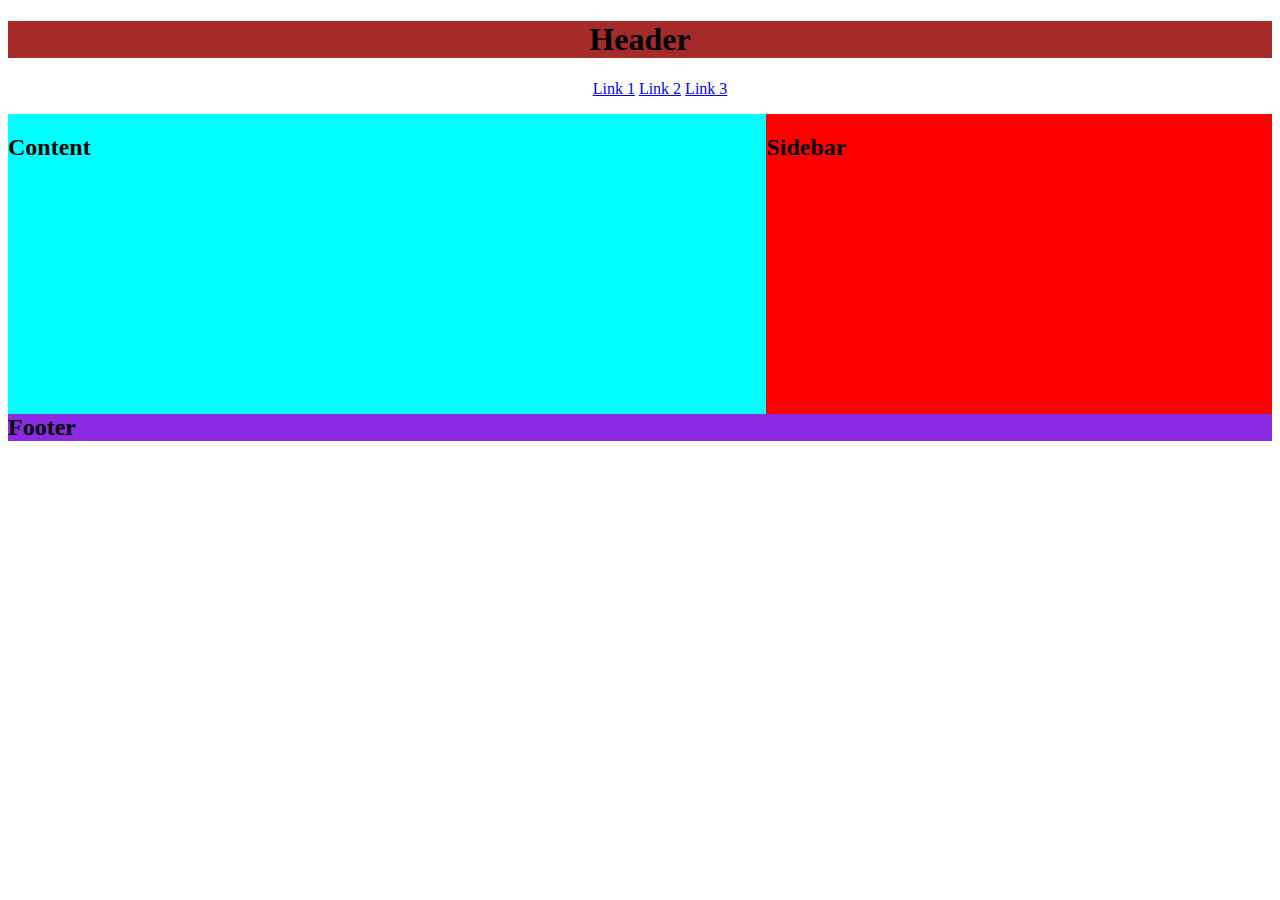
<file: CSS Structure Manipulation/index.html>
<!DOCTYPE html>
<html lang="en">
<head>
    <meta charset="UTF-8">
    <meta name="viewport" content="width=device-width, initial-scale=1.0">
    <title>Float</title>
    <style>
        #content, #sidebar {
            height: 300px;
        }

        ol {
            text-align: center;
        }

        li {
            display: inline;
        }

        #content {
            width: 60%;
            float: left;
        }

        #sidebar {
            width: 40%;
            float: right;
        }
    </style>
</head>
<body>
    <header style="text-align: center; background: brown;">
        <h1>
            Header
        </h1>
    </header>

    <nav>
        <ol>
            <li>
                <a href="#">Link 1</a>
            </li>

            <li>
                <a href="#">Link 2</a>
            </li>

            <li>
                <a href="#">Link 3</a>
            </li>
        </ol>
    </nav>

    <main>
        <section id="content" style="background-color: aqua;">
            <h2>
                Content
            </h2>
        </section>

        <aside id="sidebar" style="background-color: red;">
            <h2>
                Sidebar
            </h2>
        </aside>
    </main>

    <footer style="background-color: blueviolet;">
        <h2>
            Footer
        </h2>
    </footer>
</body>
</html>
</file>
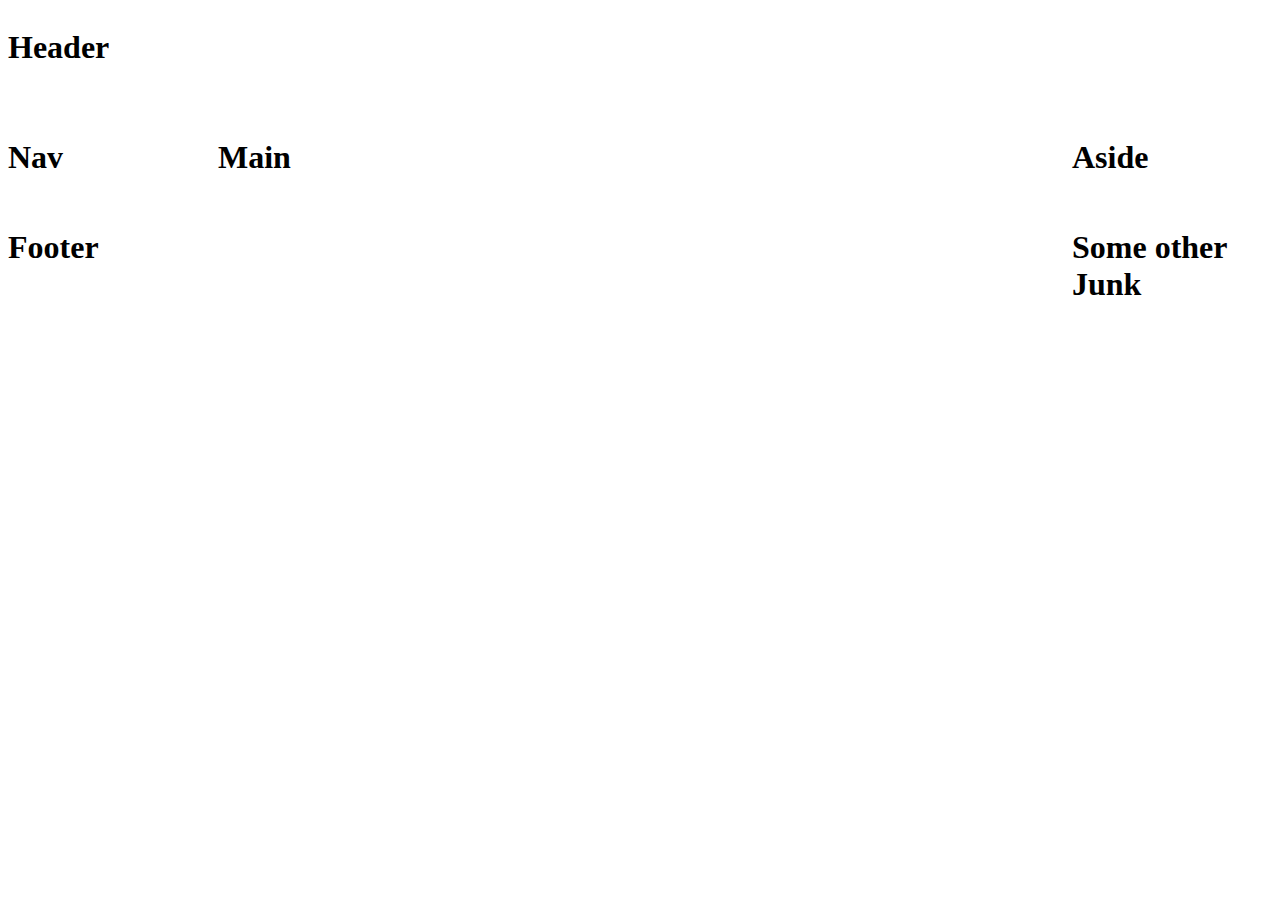
<file: Gridbox/index.html>
<!DOCTYPE html>
<html lang="en">
<head>
    <meta charset="UTF-8">
    <meta name="viewport" content="width=device-width, initial-scale=1.0">
    <title>Gridbox</title>
    <style>
        body {
            display: grid;
            grid-template-columns: 200px 1fr 200px;
            grid-template-rows: 100px 1fr 80px;
            gap: 10px;
        }
    </style>
</head>
<body>
    <header style="grid-column: 1 / 4;">
        <h1>Header</h1>
    </header>

    <nav>
        <h1>Nav</h1>
    </nav>

    <main>
        <h1>Main</h1>
    </main>

    <aside>
        <h1>Aside</h1>
    </aside>

    <footer>
        <h1>Footer</h1>
    </footer>

    <div style="grid-column: 3 / 4;">
        <h1>Some other Junk</h1>
    </div>
</body>
</html>
</file>
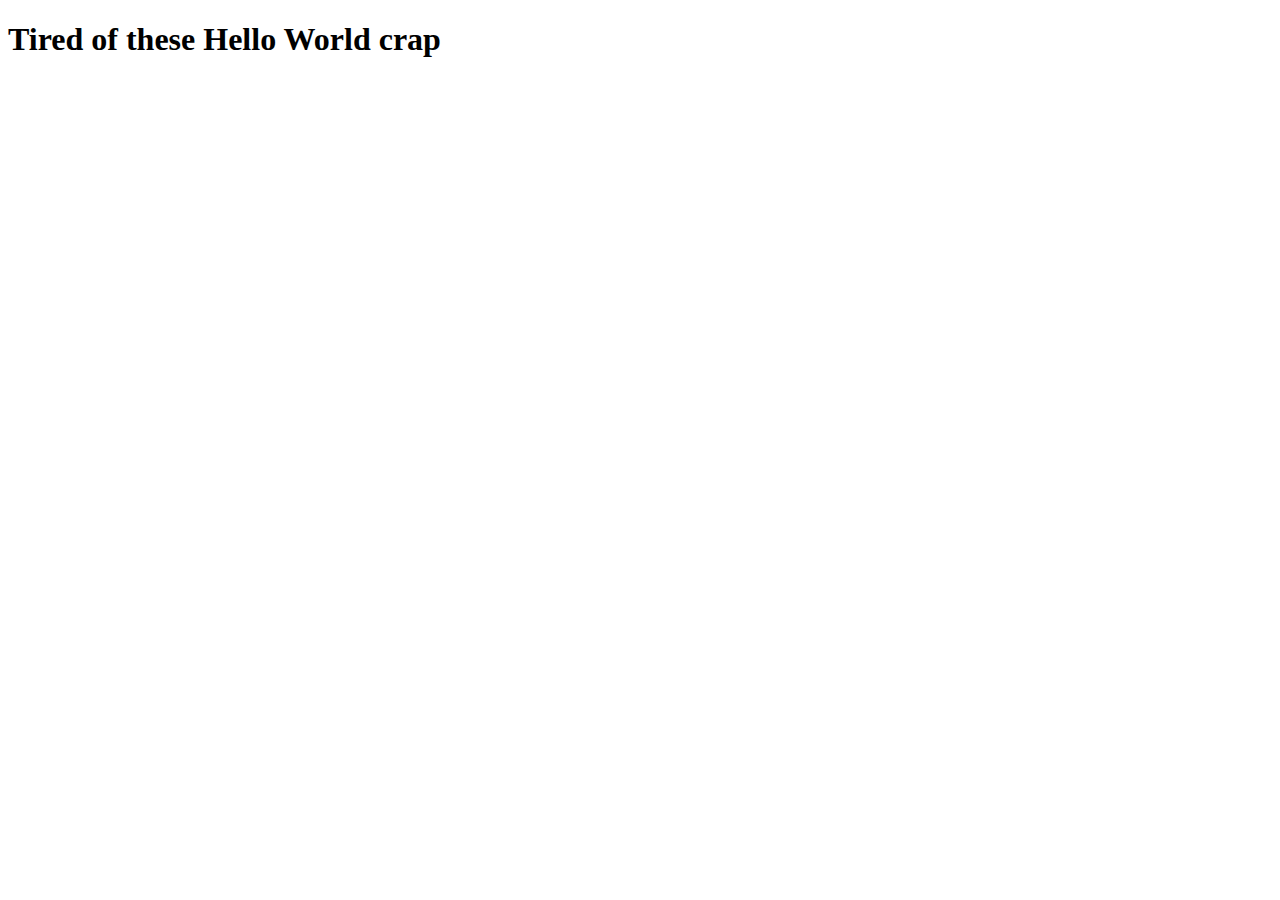
<file: JavaScriptPart2/index.html>
<!DOCTYPE html>
<html lang="en">
<head>
    <meta charset="UTF-8">
    <meta name="viewport" content="width=device-width, initial-scale=1.0">
    <title>JavaScript Part 2</title>
</head>
<body>
    <!-- body HTML start here -->
    <h1>Hello World</h1>
    <!-- body HTML ends here -->

    <!-- JS Starts here -->
    <!-- External JavaScript (URI src reference) -->
    <script src="external.js"></script>

    <!-- Embedded JavaScript (coded in HTML document) -->
    <script>
        console.log("embedded script");

        // the function is located in external.js
        runHelloWorld();

        updateHelloWorldText();
    </script>
</body>
</html>
</file>
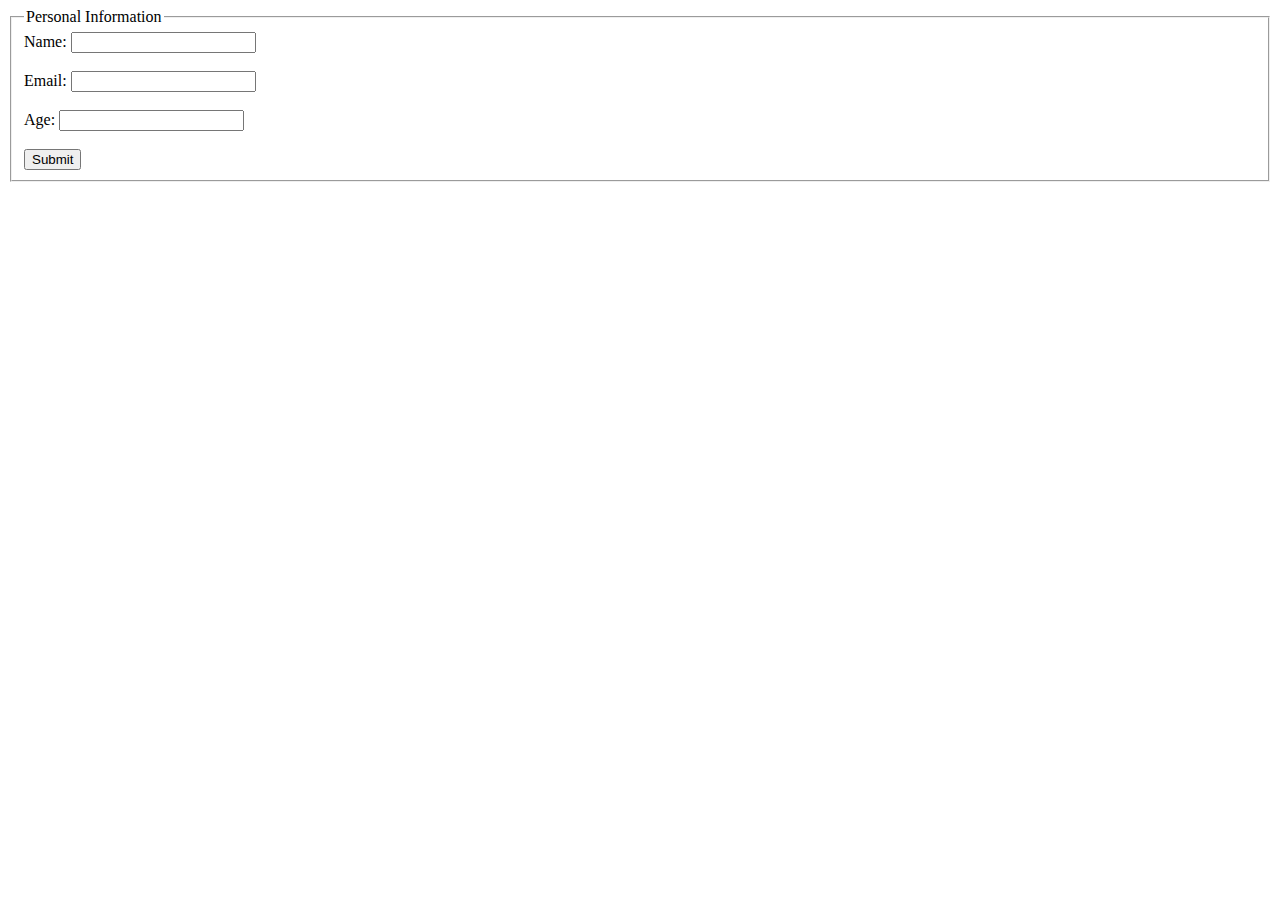
<file: JavaScriptPart3/index.html>
<!DOCTYPE html>
<html lang="en">
<head>
    <meta charset="UTF-8">
    <meta name="viewport" content="width=device-width, initial-scale=1.0">
    <title>Form Validation</title>
</head>
<body>
    <form action="#" id="userForm" method="get">
        <fieldset>
            <legend>Personal Information</legend>
            <label for="name">Name:</label>
            <input type="text" id="name" name="name" required><br><br>

            <label for="email">Email:</label>
            <input type="email" id="email" name="email" required><br><br>

            <label for="age">Age:</label>
            <input type="number" id="age" name="age" required min="1"><br><br>

            <input type="submit" value="Submit">
        </fieldset>
    </form>

    <script>
        // This VALID form is the final determinant on whether or not we SEND the form
        let validForm = false;
        const nameInput = document.getElementById("name");
        const emailInput = document.getElementById("email");
        const ageInput = document.getElementById("age");

        // This function checks if a name is at least 2 characters or more
        function isValidName(name) {
            return name.length >= 2;
        }

        function isValidDomain(name) {
            return name.length >= 2;
        }

        // The next question is,... 
        // WHEN do we check for valid inputs?
        // First thing to do is STOP the form from submitting
        document.getElementById("userForm").addEventListener("submit", function(event) {
            event.preventDefault();

            // At this point, we can VALIDATE user input
            // Let's split the name input by spaces
            let nameSplit = nameInput.value.split(" ");
            
            if(nameSplit.length == 2) {
                // we validate first and last
                if(isValidName(nameSplit[0]) && isValidName(nameSplit[1])) {
                    validForm = true;
                } else {
                    validForm = false;
                    alert("Invalid First, and LastName");
                    nameInput.focus();
                }
            }
            else if(nameSplit.length == 3) {
                // we validate first, middle and last
                if(isValidName(nameSplit[0]) && isValidName(nameSplit[1]) && isValidName(nameSplit[2])) {
                    validForm = true;
                } else {
                    validForm = false;
                    alert("Invalid First, Middle, and LastName");
                    nameInput.focus();
                }
            } else {
                alert("Invalid Name - First name and last name required (middle name optional)");
                nameInput.focus();
            }

            let emailNameSplit = emailInput.value.split("@");
            let domainNameSplit = emailNameSplit[1].split(".");

            if(isValidDomain(domainNameSplit[1]))
                validForm = true;
            else {
                alert("Invalid Email");
                emailInput.focus();
            }

            // console.log(validForm);
            // console.log(emailInput.value);
            // console.log(ageInput.value);
        });
    </script>
</body>
</html>
</file>
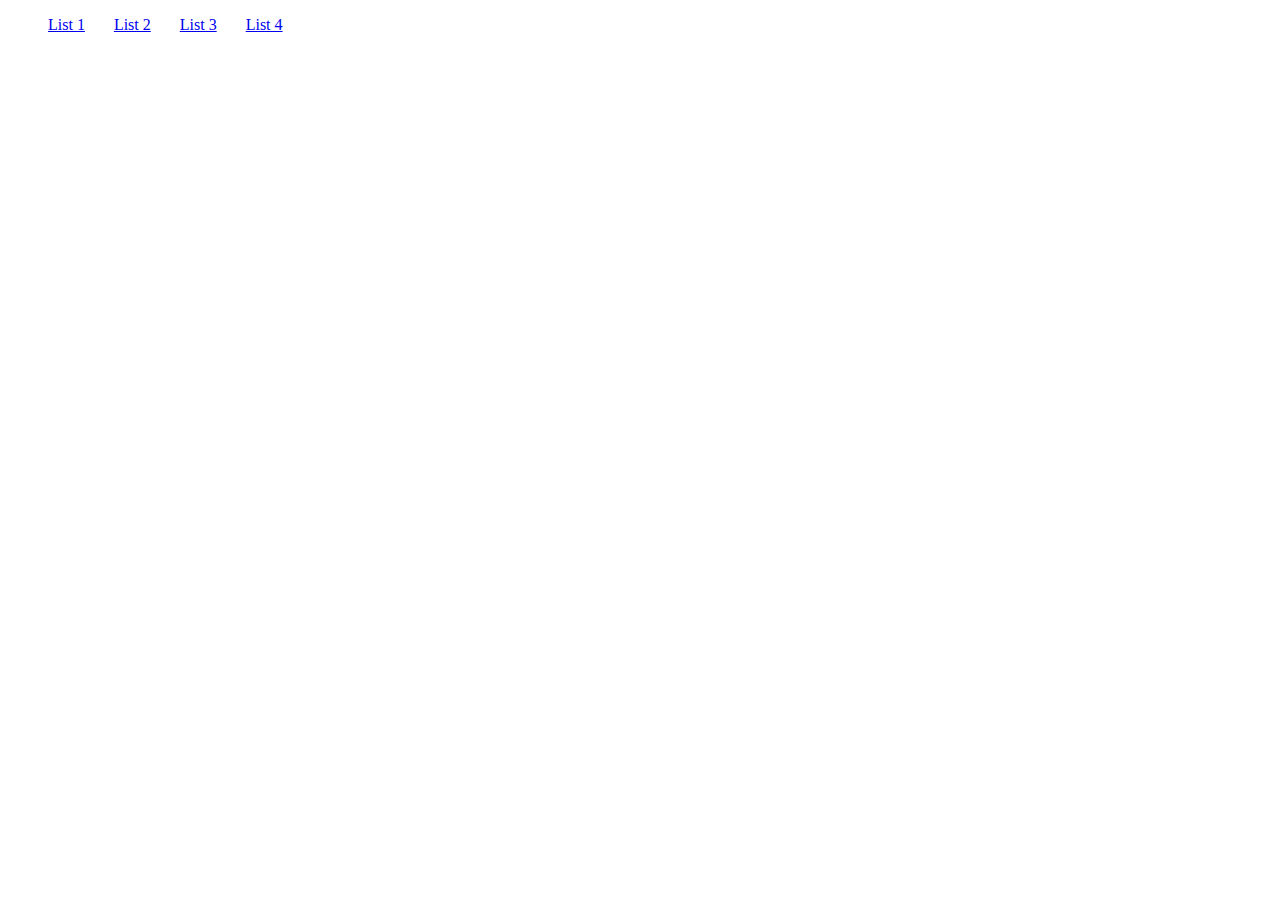
<file: list-style-inline.html>
<!DOCTYPE html>
<html lang="en">
<head>
    <meta charset="UTF-8">
    <meta name="viewport" content="width=device-width, initial-scale=1.0">
    <title>Display Property</title>
    <style>
        /* Force LI to become inline instead of its default block */
        /* ol {
            margin: 40%;
            border: 1px solid black;
            margin-left: 0;
        } */

        li {
            display: inline;
            margin-right: 25px;
        }

        #content {
            width: 60%;
        }

        #sidebar {
            width: 40%;
        }
    </style>
</head>
<body>
    <ol>
        <li>
            <a href="#">List 1</a>
        </li>
        <li>
            <a href="#">List 2</a>
        </li>
        <li>
            <a href="#">List 3</a>
        </li>
        <li>
            <a href="#">List 4</a>
        </li>
    </ol>
</body>
</html>
</file>
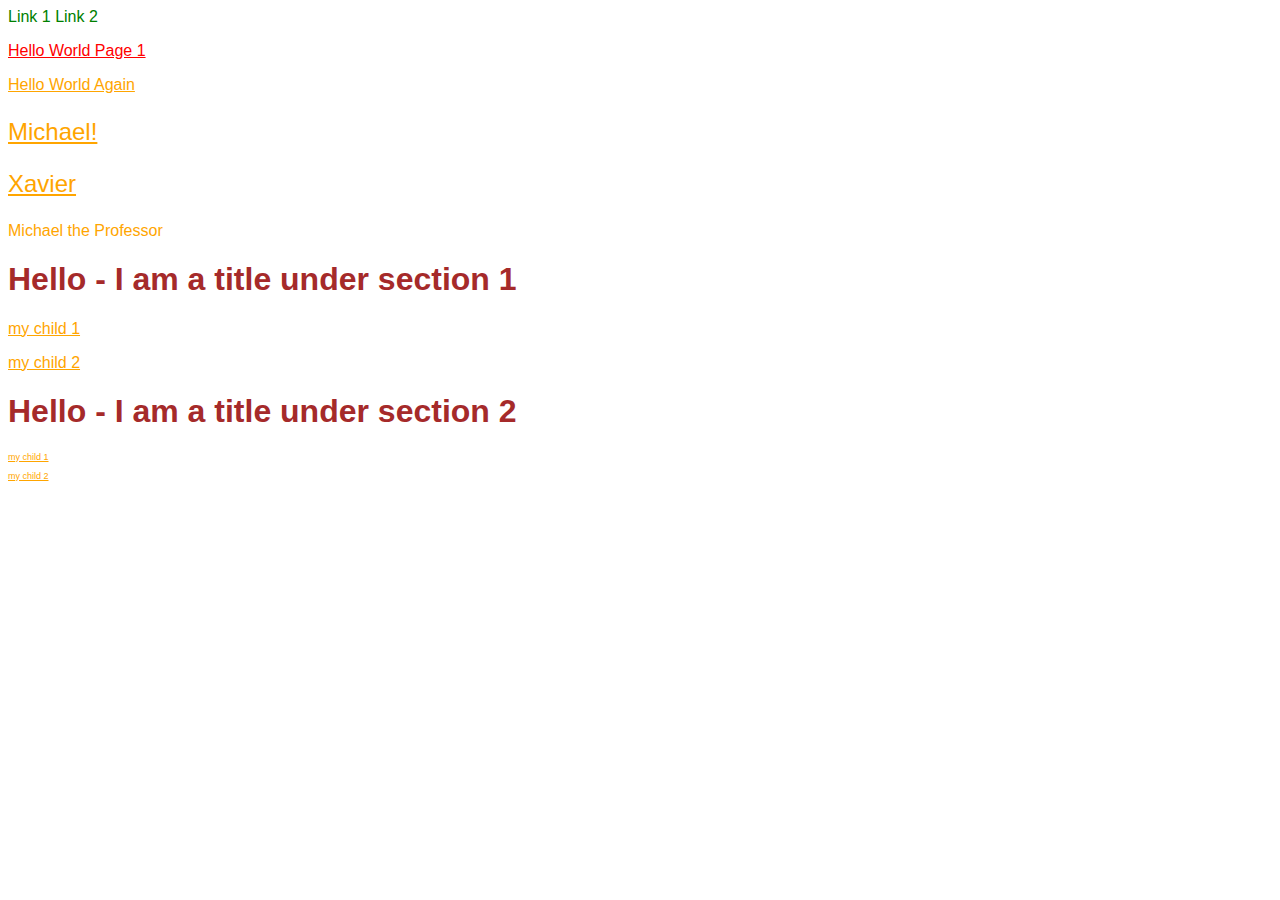
<file: page1.html>
<!DOCTYPE html>
<html lang="en">
<head>
    <meta charset="UTF-8">
    <meta name="viewport" content="width=device-width, initial-scale=1.0">
    <title>Document</title>
    <link rel="stylesheet" href="styles.css">

</head>
<body>
    <header>
        <a href="#">Link 1</a>
        <a href="#">Link 2</a>
    </header>

    <!-- this has the highest priority -->
    <p style="color: red">Hello World Page 1</p>
    <p>Hello World Again</p>
    <p class="myFavoriteClass">
        <span>
            Michael!
        </span>
    </p>

    <p class="myFavoriteClass">
        Xavier
    </p>

    <p id="theProfessor">
        Michael the Professor
    </p>

    <main>
        <section>
            <h1>Hello - I am a title under section 1</h1>
            <p>
                my child 1
            </p>
            <p>
                my child 2
            </p>
        </section>

        <section>
            <h1>Hello - I am a title under section 2</h1>
            <div>
                <p>my child 1</p>
                <p>my child 2</p>
            </div>
        </section>
    </main>
</body>
</html>
</file>
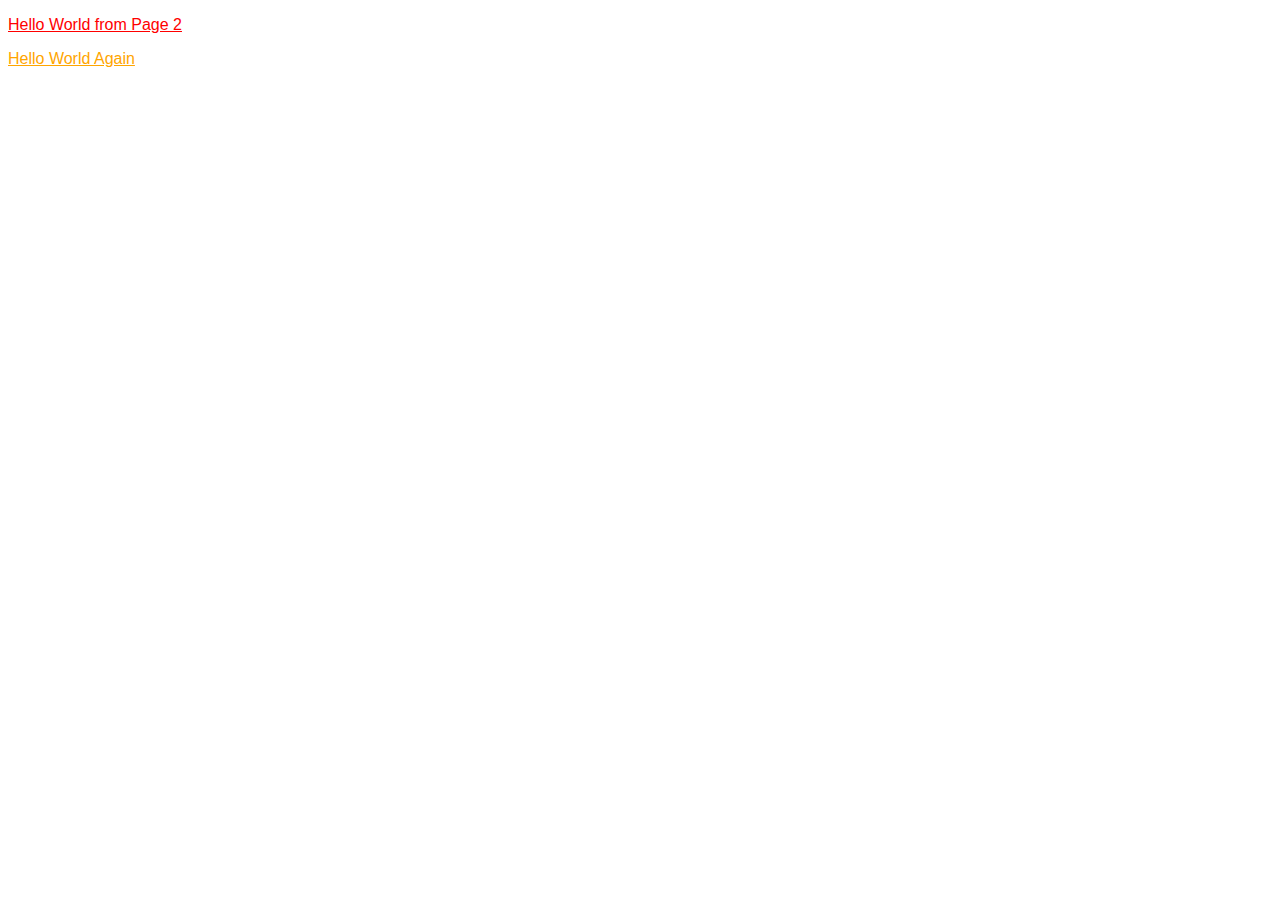
<file: page2.html>
<!DOCTYPE html>
<html lang="en">
<head>
    <meta charset="UTF-8">
    <meta name="viewport" content="width=device-width, initial-scale=1.0">
    <title>Document</title>
    <link rel="stylesheet" href="styles.css">
</head>
<body>
    <!-- this has the highest priority -->
    <p style="color: red">Hello World from Page 2</p>
    <p>Hello World Again</p>
</body>
</html>
</file>
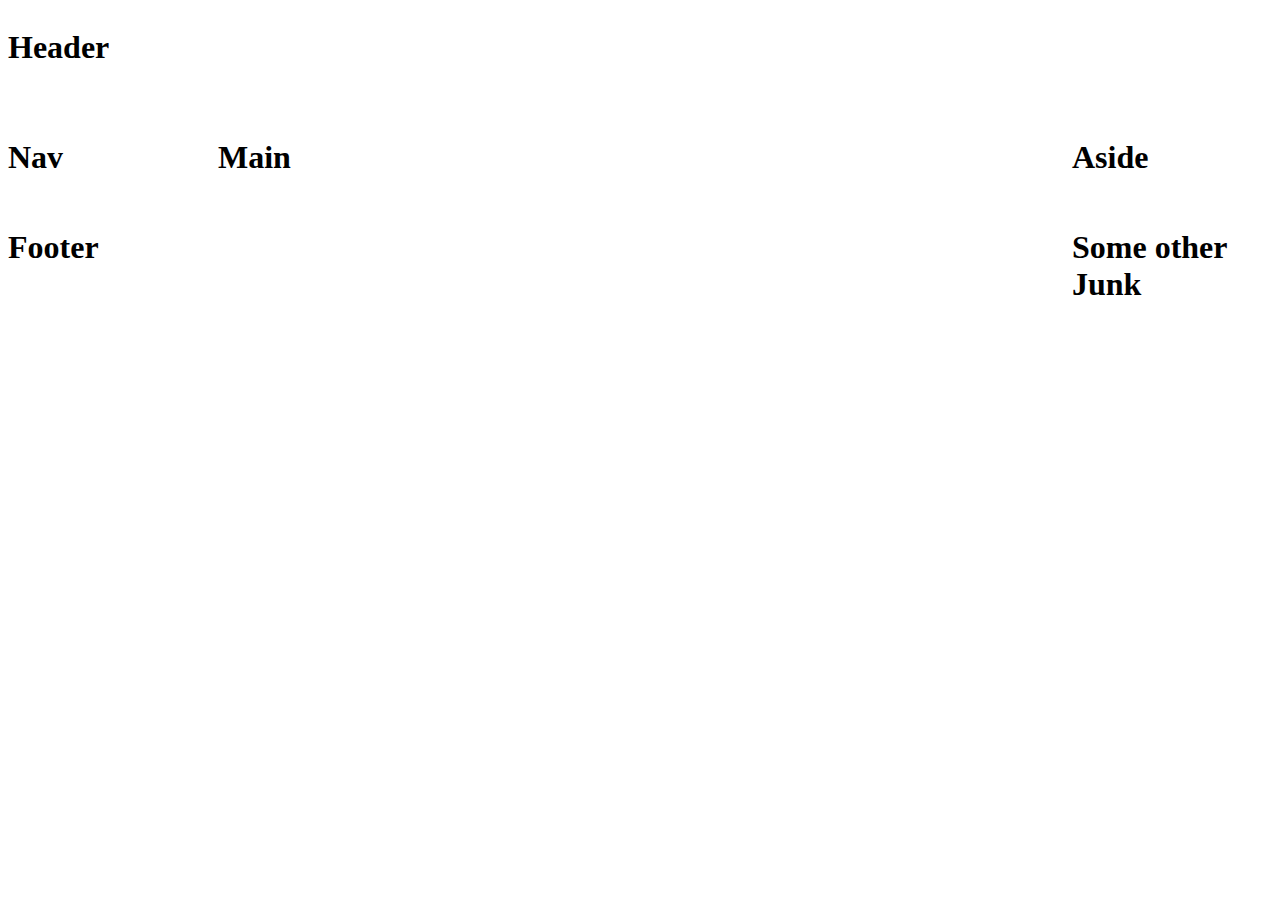
<file: Gridbox/index2.html>
<!DOCTYPE html>
<html lang="en">
<head>
    <meta charset="UTF-8">
    <meta name="viewport" content="width=device-width, initial-scale=1.0">
    <title>Gridbox</title>
    <!-- This is Embedded CSS - Code directly in the same web page
     it takes priority over External CSS -->
    <style>
        body {
            display: grid;
            grid-template-columns: 200px 1fr 200px;
            grid-template-rows: 100px 1fr 80px;
            grid-template-areas:
                "header header header"
                "nav main aside"
                "footer footer junk";
            gap: 10px;
        }
    </style>
</head>
<body>
    <header style="grid-area: header;">
        <h1>Header</h1>
    </header>

    <nav style="grid-area: nav;">
        <h1>Nav</h1>
    </nav>

    <main style="grid-area: main;">
        <h1>Main</h1>
    </main>

    <aside style="grid-area: aside;">
        <h1>Aside</h1>
    </aside>

    <footer style="grid-area: footer;">
        <h1>Footer</h1>
    </footer>

    <div style="grid-area: junk;">
        <h1>Some other Junk</h1>
    </div>
</body>
</html>
</file>
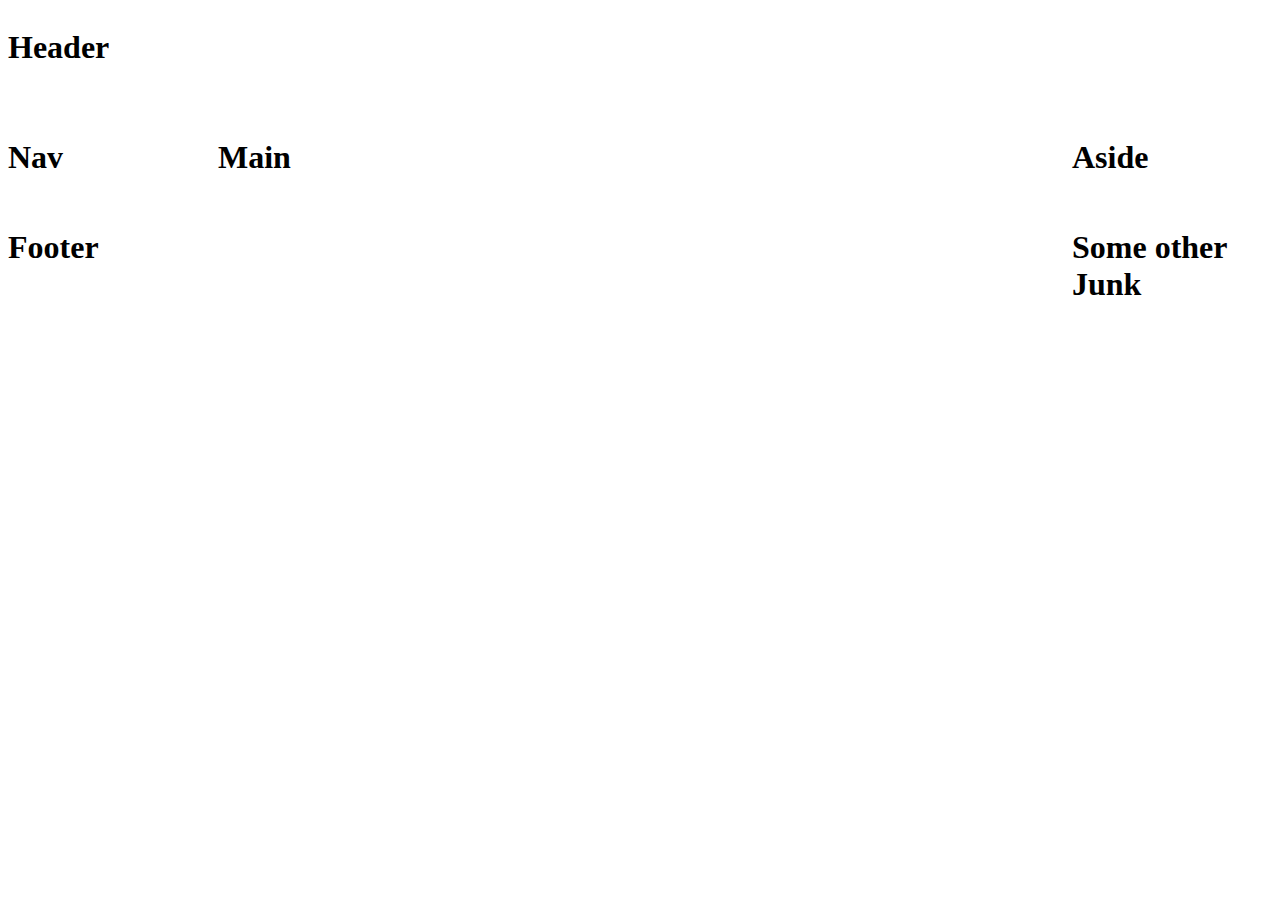
<file: Gridbox/index3.html>
<!DOCTYPE html>
<html lang="en">
<head>
    <meta charset="UTF-8">
    <meta name="viewport" content="width=device-width, initial-scale=1.0">
    <title>Gridbox</title>
    <!-- This is Embedded CSS - Code directly in the same web page
     it takes priority over External CSS -->
    <style>
        body {
            display: grid;
            grid-template:
                "header header header" 100px
                "nav main aside" 1fr
                "footer footer junk" 80px
                / 200px 1fr 200px;
            gap: 10px;
        }
    </style>
</head>
<body>
    <header style="grid-area: header;">
        <h1>Header</h1>
    </header>

    <nav style="grid-area: nav;">
        <h1>Nav</h1>
    </nav>

    <main style="grid-area: main;">
        <h1>Main</h1>
    </main>

    <aside style="grid-area: aside;">
        <h1>Aside</h1>
    </aside>

    <footer style="grid-area: footer;">
        <h1>Footer</h1>
    </footer>

    <div style="grid-area: junk;">
        <h1>Some other Junk</h1>
    </div>
</body>
</html>
</file>
<file: styles.css>
body {
    font-family: Arial, Helvetica, sans-serif;
}

/* Type Selector all <p>'s */
p {
    color: orange;
    font-size: 16px;
    text-decoration: underline;
}

/* Class selector - class must match in HTML */
.myFavoriteClass {
    font-size: 24px;
}

/* ID selector - must match an id attribute in HTML */
#theProfessor {
    text-decoration: none;
}

/* descendant selector */
main section h1 {
    color: brown;
}

[href] {
    text-decoration: none;
    color: green;
}

/* child combinator target */
main > section > div > p {
    font-size: 9px;
}
</file>
